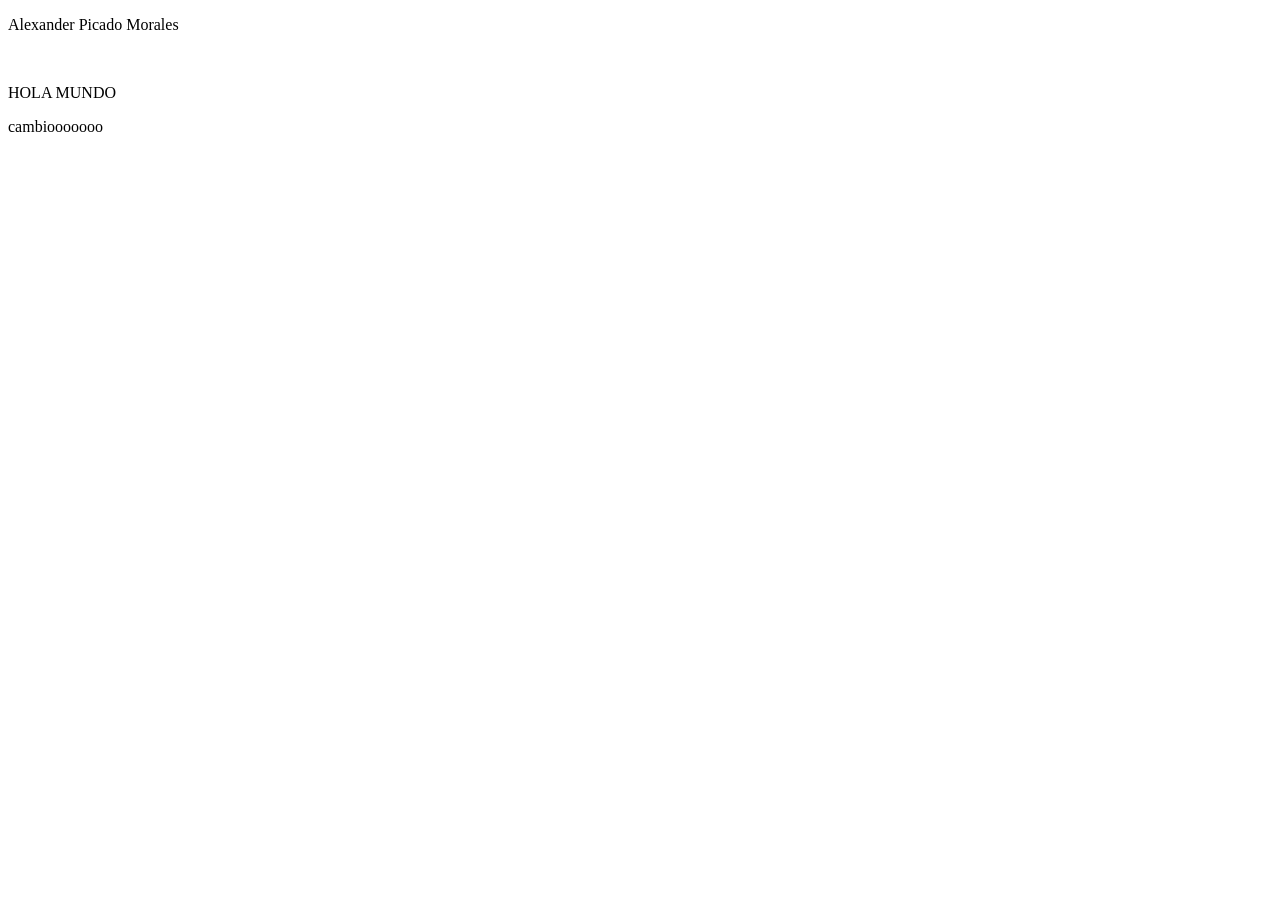
<file: src/main/resources/templates/login.html>
<!DOCTYPE html>
<html lang="es">
<head>
    <meta charset="UTF-8">
    <meta name="viewport" content="width=device-width, initial-scale=1.0">
    <title>LABORATORIO</title>
</head>
<body>
    <p>Alexander Picado Morales </p>
    <br>

    <p>HOLA MUNDO</p>
    <p>cambiooooooo</p>
</body>
</html>
</file>
